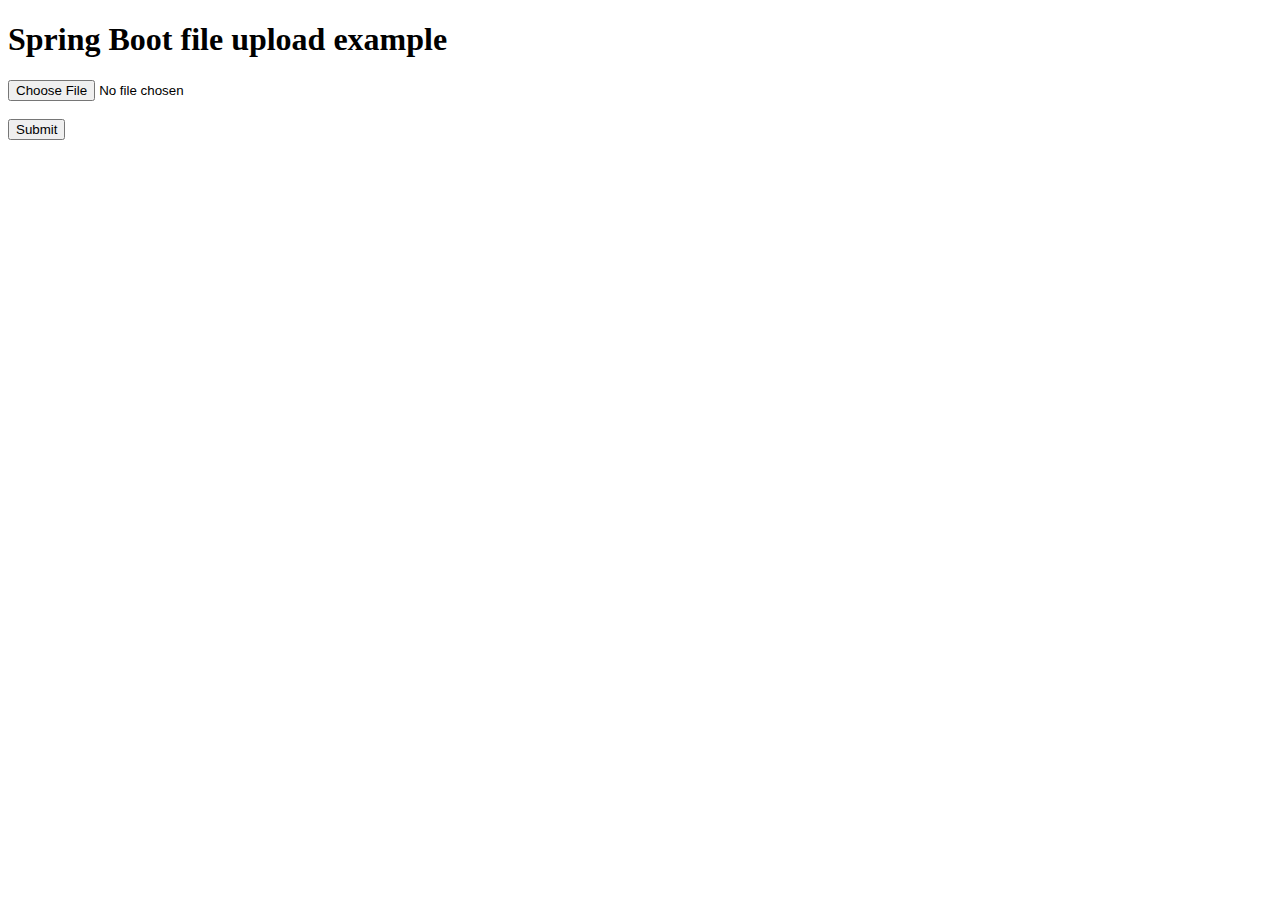
<file: target/classes/templates/upload.html>
<!DOCTYPE html>
<html xmlns:th="http://www.thymeleaf.org">
<body>

<h1>Spring Boot file upload example</h1>

<form method="POST" action="/upload" enctype="multipart/form-data">
    <input type="file" name="file" /><br/><br/>
    <input type="submit" value="Submit" />
</form>

</body>
</html>
</file>
